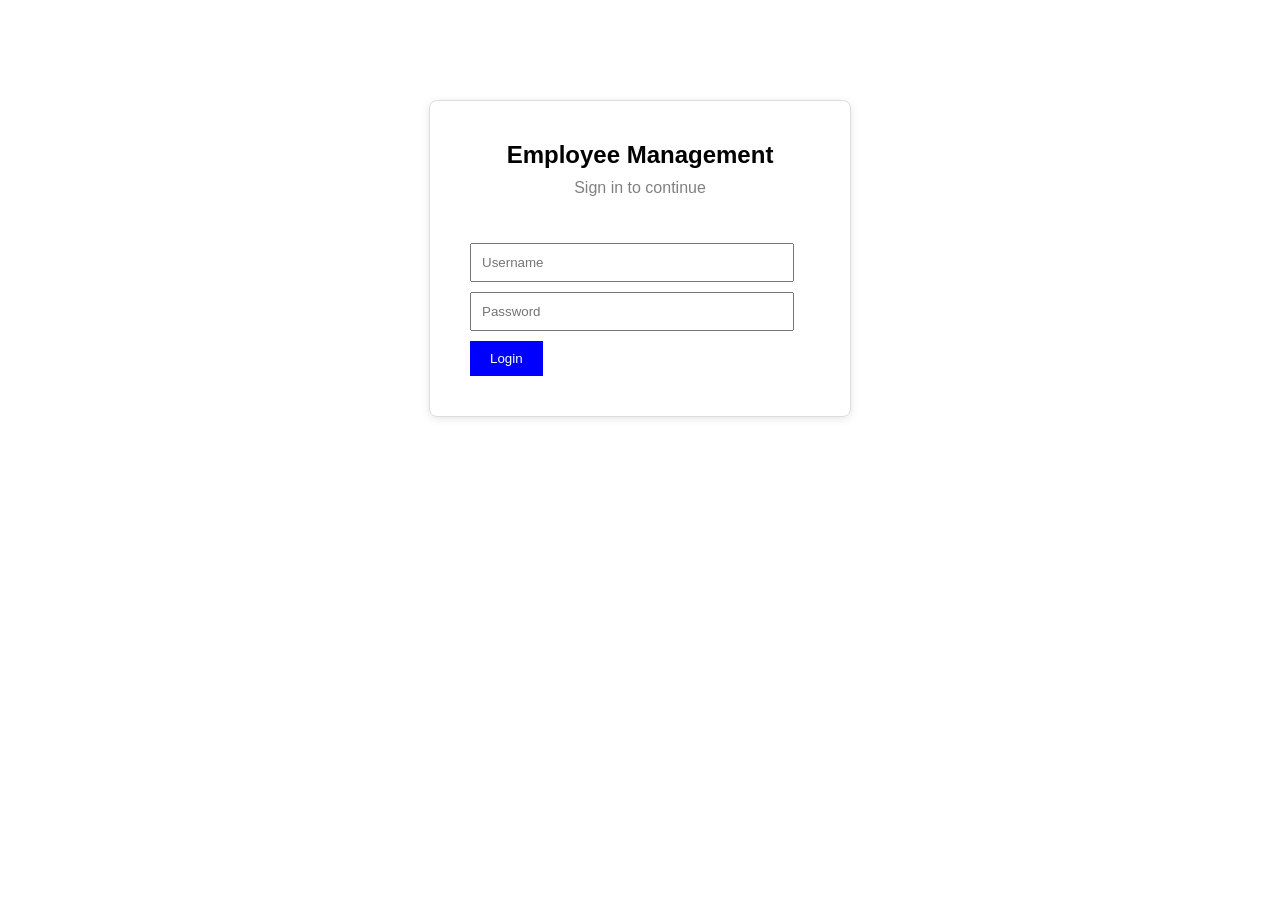
<file: Frontend/index.html>
<!DOCTYPE html>
<html>
<head>
    <title>Employee Management</title>
    <link rel="stylesheet" href="style.css">
</head>
<body>

<div class="topbar">
    <span>Employee Management</span>
    <button class="logout-btn" onclick="logout()">Logout</button>
</div>

<h2>Add Employee</h2>

<input type="text" id="name" placeholder="Name">

<input type="email" id="email" placeholder="Email">

<input type="text" id="department" placeholder="Department">

<input type="number" id="salary" placeholder="Salary">

<button onclick="saveEmployee()">Save</button>

<hr>

<h2>Employees</h2>

<div id="employees"></div>

<script src="script.js"></script>

</body>
</html>
</file>
<file: Frontend/style.css>
body{
    font-family:Arial;
    margin:40px;
}

input{
    display:block;
    margin:10px 0;
    padding:10px;
    width:300px;
}

button{
    padding:10px 20px;
    background:blue;
    color:white;
    border:none;
}

table{
    border-collapse:collapse;
    margin-top:20px;
}

table,th,td{
    border:1px solid gray;
    padding:10px;
}

.login-box{
    width:340px;
    margin:100px auto;
    padding:40px;
    border:1px solid #ddd;
    border-radius:8px;
    box-shadow:0 2px 8px rgba(0,0,0,0.1);
}

.login-box h2{
    margin-top:0;
    text-align:center;
}

.login-subtitle{
    text-align:center;
    color:gray;
    margin-top:-10px;
}

.error-msg{
    color:red;
    margin-bottom:10px;
    min-height:20px;
}

.topbar{
    display:flex;
    justify-content:space-between;
    align-items:center;
    background:blue;
    color:white;
    padding:12px 20px;
    margin:-40px -40px 30px -40px;
    font-weight:bold;
    font-size:18px;
}

.logout-btn{
    background:transparent;
    border:1px solid white;
    color:white;
    padding:6px 14px;
    cursor:pointer;
}
</file>
